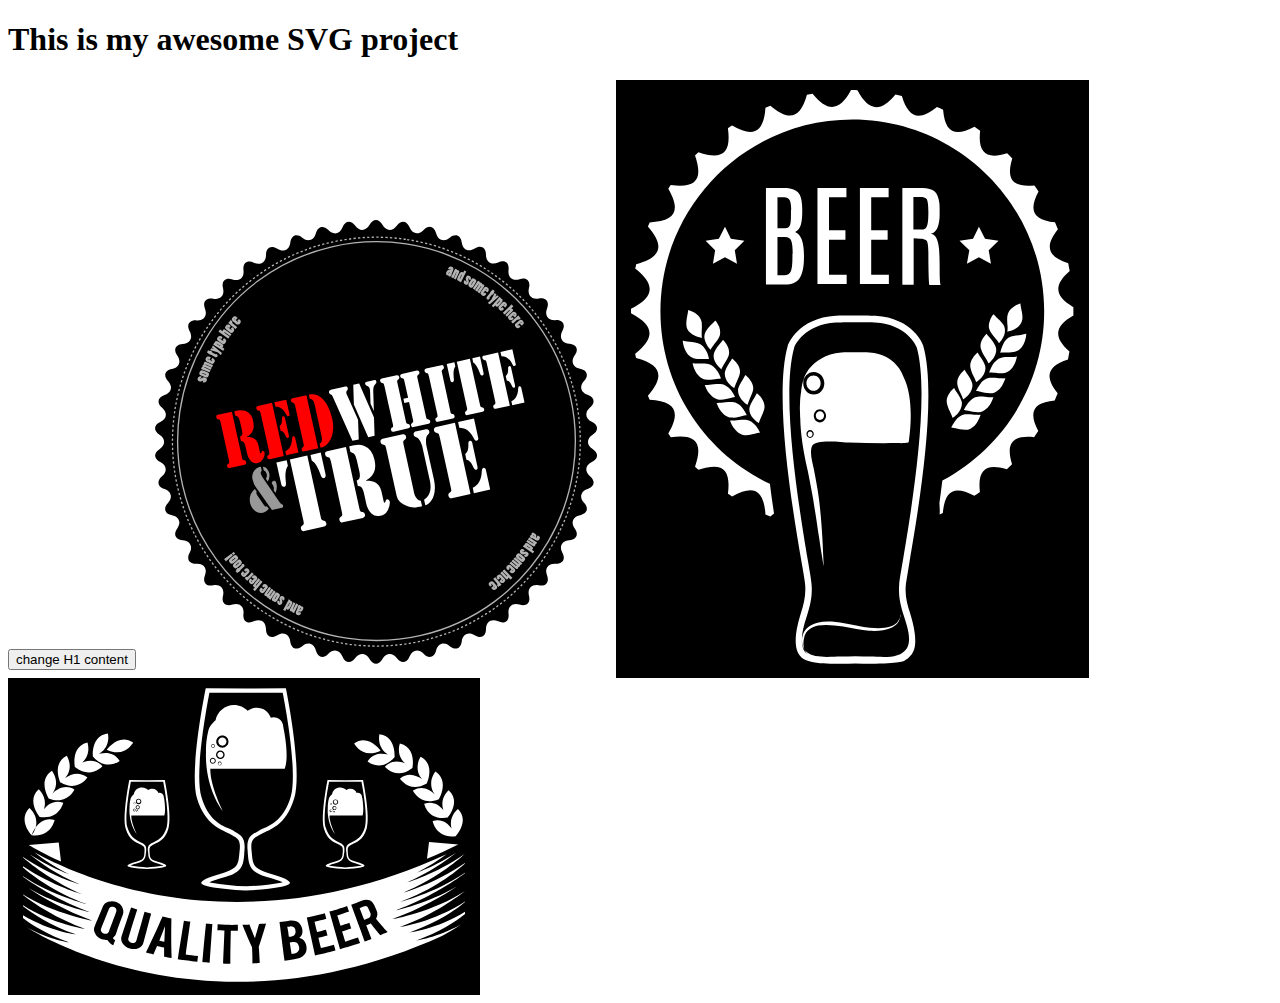
<file: index.html>
<!DOCTYPE html>
<html lang="en">
<head>
  <meta charset="UTF-8">
  <meta name="viewport" content="width=device-width, initial-scale=1.0">
  <meta http-equiv="X-UA-Compatible" content="ie=edge">

  <link rel="stylesheet" href="css/main.css">
  <title>SVG with JS</title>
</head>
<body>
  <main class="wrapper">
    <h1>This is my awesome SVG project</h1>

    <!-- button.switch-text{change H1 content} hit tab -->
    <button class="switch-text">change H1 content</button>

  <!-- SVG as an image -->
    <div class="img-wrapper">
      <img id="badge" src="images/badge.svg" alt="svg as an image" class="svg as a jpg">
    </div>

    <!-- this is an inline SVG -->
    <div class="img-wrapper black-background">
      <svg version="1.1" id="beerGraphic" xmlns="http://www.w3.org/2000/svg" xmlns:xlink="http://www.w3.org/1999/xlink" x="0px"
      y="0px" viewBox="0 0 180.3 233.8" style="enable-background:new 0 0 180.3 233.8;" xml:space="preserve">
      <style type="text/css">
      .st0{fill:#FFFFFF;}
      #beerGraphic { cursor: pointer; }
      </style>
      <path id="bottle" class="st0" d="M97.5,233.8c-1.9,0-3.9,0-6-0.1c-2,0.1-4,0.1-5.9,0.1c-4.6,0-9.6,0.2-13.9-1.3
      c-7.3-2.4-4.1-13.9-2.4-19.4c1.1-3.6,2-6.9,1.7-11.3c-0.1-1.4-0.7-5-1.6-10c-3.7-21.8-11.3-67.1-5.5-87.6l0-0.1
      c0.2-0.5,4.3-11.2,19.5-12.1c1.3-0.1,4.4-0.1,7.6-0.1l0.5,0l0.5,0c3.2,0,6.3,0.1,7.6,0.1c15.2,0.9,19.4,11.6,19.5,12.1l0,0.1
      c5.8,20.5-1.8,65.8-5.5,87.6c-0.8,5-1.4,8.6-1.6,10c-0.4,4.4,0.6,7.8,1.7,11.3c0.7,2.4,1.5,4.9,1.9,8c0.6,4.6,0.5,8.7-3.9,11.3
      C111.3,232.8,109.4,233.8,97.5,233.8z M91.5,230.8c2.1,0.1,4.1,0.1,6,0.1c4.5,0,12.2,1.3,15-3.5c2.1-3.7-0.3-9.8-1.4-13.4
      c-1.1-3.7-2.2-7.4-1.8-12.4c0.1-1.6,0.7-5.2,1.6-10.3c3.3-19.9,11.1-66.3,5.6-86.3c-0.3-0.8-4.1-9.4-17-10.2
      c-1.2-0.1-4.3-0.1-7.5-0.1h-0.5h-0.5c-3.2,0-6.2,0.1-7.5,0.1c-12.9,0.8-16.7,9.3-17,10.2c-5.6,20,2.2,66.4,5.5,86.3
      c0.9,5.1,1.5,8.7,1.6,10.3c0.4,5-0.7,8.7-1.8,12.4c-1.2,4-4,11.6-0.2,15.1c3,2.7,10.1,1.8,13.8,1.8
      C87.5,230.9,89.5,230.9,91.5,230.8z M109.9,213.6c0,0.2-0.2,1.2-0.3,1.5c-0.2,0.6-0.6,1.3-1.2,2c-0.7,0.6-1.6,1.2-2.7,1.6
      c-2.2,0.8-5.2,0.8-8.4,0.5c-3.2-0.3-6.6-1.3-10.4-1.9c-3.8-0.6-7.5-1-10.9-0.2c-1.7,0.4-3.3,1.2-4.3,2.3l-0.4,0.4
      c-0.1,0.1-0.2,0.3-0.3,0.4c-0.2,0.3-0.4,0.6-0.6,0.9c-0.3,0.7-0.5,1.3-0.6,1.9c-0.4,2.5,0.1,4.5,0.9,5.7c0.2,0.3,0.4,0.5,0.6,0.7
      c0.2,0.2,0.4,0.3,0.5,0.4c0.3,0.2,0.5,0.2,0.5,0.2c0.1,0-0.8-0.3-1.4-1.5c-0.6-1.2-0.9-3.1-0.3-5.4c0.1-0.6,0.3-1.1,0.6-1.6
      c0.1-0.3,0.3-0.5,0.5-0.7l0.3-0.4l0.4-0.3c1-0.9,2.3-1.5,3.8-1.8c3-0.6,6.6-0.2,10.3,0.4c1.8,0.3,3.6,0.7,5.4,1
      c1.7,0.3,3.5,0.6,5.2,0.7c3.3,0.2,6.5-0.1,8.8-1.1c1.2-0.5,2.1-1.3,2.8-2.1c0.6-0.8,0.9-1.6,1-2.3
      C109.9,214.8,110,213.8,109.9,213.6c0.1-0.3,0.1-0.5,0.1-0.5S110,213.2,109.9,213.6z M77.3,119.5c0-1.7-1.3-3.1-2.9-3.1
      c-1.6,0-2.9,1.4-2.9,3.1c0,1.7,1.3,3.1,2.9,3.1C76,122.6,77.3,121.2,77.3,119.5z M73,139.2c-0.5,0-1,0.5-1,1.1c0,0.6,0.4,1.1,1,1.1
      c0.5,0,1-0.5,1-1.1C74,139.6,73.5,139.2,73,139.2z M77,130.9c-0.9,0-1.7,0.8-1.7,1.8c0,1,0.8,1.8,1.7,1.8c0.9,0,1.7-0.8,1.7-1.8
      C78.7,131.7,77.9,130.9,77,130.9z M111,116.8L111,116.8c-0.1-0.5-3.1-9.1-13.8-9.8c-0.9-0.1-3.1-0.1-5.4-0.1h-0.3h-0.4
      c-2.3,0-4.5,0-5.4,0.1c-6.5,0.5-10.7,3.8-13,6.5c-0.4,0.4-1.8,2.7-2.1,3.7c-0.4,1.2-0.8,2.5-0.9,3.1c-0.2,0.9-0.3,1.9-0.4,2.9
      c-0.2,1.3-0.4,2.8-0.4,4.5c-0.1,1.2-0.1,2.6,0,3.9c0,0.8,0,1.7,0.1,2.5c0,1.9,0.2,4,0.4,6.2c0.5,4.8,1.5,9.9,2.7,15.2
      c1,5.3,2.1,10.3,2.7,14.9c0.8,4.6,1.3,8.8,1.9,12.3c0.5,3.5,1,6.4,1.3,8.3c0.3,2,0.5,3.1,0.5,3.1s0-1.1-0.1-3.1
      c-0.1-2-0.2-4.9-0.4-8.4c-0.2-3.6-0.5-7.8-1-12.5c-0.4-4.7-1.4-9.9-2.4-15.2c-0.5-2.8-1.9-6.8-0.9-9.6c1.1-3.3,12.5-1.7,15.1-1.6
      c6.5,0.2,13.1,0.3,19.6,0.2c0.4,0,4.7,0.2,4.8-0.4C113.4,141.6,115.9,126.4,111,116.8z M70.2,119.5c0-2.6,1.9-4.6,4.3-4.6
      c2.4,0,4.3,2.1,4.3,4.6c0,2.6-1.9,4.6-4.3,4.6C72.1,124.1,70.2,122.1,70.2,119.5z M73,141.8c-0.8,0-1.5-0.7-1.5-1.6
      c0-0.9,0.7-1.6,1.5-1.6c0.8,0,1.5,0.7,1.5,1.6C74.5,141.1,73.8,141.8,73,141.8z M77,135.5c-1.4,0-2.5-1.2-2.5-2.7
      c0-1.5,1.1-2.7,2.5-2.7c1.4,0,2.5,1.2,2.5,2.7C79.5,134.2,78.4,135.5,77,135.5z"/>
      <path id="rGrain" class="st0" d="M146.2,117.3c1.7-0.2,3.3,0.1,4.5,0.2c1.2,0.1,1.9,0,1.9,0c0-0.1-0.5,1.7-1.5,3.2
      c-1,1.5-2.6,2.8-4.3,2.9c-1.7,0.1-3.3-0.4-4.4-0.6c-1.1-0.3-1.8-0.3-1.8-0.3c0,0,0.7-1.5,1.7-2.8
      C143.1,118.6,144.5,117.5,146.2,117.3z M137.4,127.6c-1,1.3-1.7,2.8-1.7,2.8c0,0,0.7,0.1,1.8,0.3c1.1,0.2,2.7,0.7,4.4,0.6
      c1.7-0.1,3.3-1.4,4.3-2.9c1-1.5,1.5-3.2,1.5-3.2c0,0-0.7,0.1-1.9,0c-1.2-0.1-2.8-0.4-4.5-0.2C139.8,125.1,138.5,126.2,137.4,127.6z
      M132.2,134.8c-1,1.3-1.7,2.8-1.7,2.8c0,0,0.7,0.1,1.8,0.3c1.1,0.2,2.7,0.7,4.4,0.6c1.7-0.1,3.3-1.4,4.3-2.9c1-1.5,1.5-3.2,1.5-3.2
      c0,0-0.7,0.1-1.9,0c-1.2-0.1-2.8-0.4-4.5-0.2C134.6,132.4,133.2,133.5,132.2,134.8z M147.3,112.2c-0.8,1.4-1.3,3-1.3,2.9
      c0,0,0.7,0,1.8,0.1c1.1,0.1,2.8,0.4,4.5,0.1c1.7-0.3,3.1-1.7,3.9-3.4c0.9-1.6,1.1-3.4,1.1-3.3c0,0-0.7,0.2-1.9,0.2
      c-1.2,0.1-2.8-0.1-4.5,0.3C149.4,109.5,148.1,110.8,147.3,112.2z M160.4,102.7c0.7-1.7,0.7-3.5,0.7-3.4c0,0-0.7,0.2-1.8,0.4
      c-1.1,0.2-2.8,0.3-4.4,0.8c-1.6,0.5-2.7,1.9-3.4,3.5c-0.7,1.5-1,3.1-1,3.1c0,0,0.7-0.1,1.8-0.1c1.1,0,2.8,0.1,4.5-0.4
      C158.6,106,159.8,104.5,160.4,102.7z M140,117.4c0.5,1,0.6,1.7,0.7,1.7c0,0,1.4-0.9,2.4-2.2c1-1.3,1.7-3,1.2-4.6
      c-0.5-1.6-1.5-2.9-2.1-3.8c-0.6-0.9-0.9-1.5-0.9-1.5c0,0-1.1,0.9-1.9,2.1c-0.9,1.2-1.4,2.7-1,4.3C138.7,115,139.5,116.4,140,117.4z
      M134.7,124.4c0.5,1,0.6,1.7,0.7,1.7c0,0,1.4-0.9,2.4-2.2c1-1.3,1.7-3,1.2-4.6c-0.5-1.6-1.5-2.9-2.1-3.8c-0.6-0.9-0.9-1.5-0.9-1.5
      c0,0-1.1,0.9-1.9,2.1c-0.9,1.2-1.4,2.7-1,4.3C133.4,122,134.3,123.4,134.7,124.4z M130.4,131.9c0.5,1,0.6,1.7,0.7,1.7
      c0,0,1.4-0.9,2.4-2.2c1-1.3,1.7-3,1.2-4.6c-0.5-1.6-1.5-2.9-2.1-3.8c-0.6-0.9-0.9-1.5-0.9-1.5c0,0-1.1,0.9-1.9,2.1
      c-0.9,1.2-1.4,2.7-1,4.3C129.1,129.5,129.9,130.9,130.4,131.9z M144.9,109.8c0.6,1,0.8,1.6,0.9,1.6c0,0,1.2-1,2.1-2.4
      c0.9-1.4,1.3-3.2,0.6-4.7c-0.7-1.5-1.8-2.7-2.5-3.6c-0.7-0.9-1.1-1.4-1.1-1.4c0,0-1,1-1.7,2.3c-0.7,1.3-1.1,2.9-0.4,4.4
      C143.3,107.6,144.3,108.9,144.9,109.8z M150,103.2c0,0,1.1-1.1,1.8-2.6c0.7-1.5,0.9-3.3,0.1-4.7c-0.8-1.4-2.1-2.5-2.9-3.2
      c-0.8-0.8-1.2-1.3-1.3-1.3c0,0-0.9,1.2-1.4,2.5c-0.6,1.4-0.7,3,0.1,4.4c0.8,1.4,1.9,2.6,2.6,3.5C149.7,102.6,150,103.3,150,103.2z
      M153.4,98.5c0,0,1.7-0.3,3.1-1.1c1.5-0.8,2.8-2.2,3-4c0.2-1.7-0.3-3.4-0.5-4.5c-0.2-1.2-0.3-1.9-0.3-1.9c0,0-1.5,0.4-2.7,1.3
      c-1.3,0.8-2.4,2.1-2.6,3.8c-0.2,1.7,0,3.4,0.1,4.6C153.5,97.8,153.4,98.5,153.4,98.5z"/>
      <path id="lGrain" class="st0" d="M36.1,126.2c-1.7-0.1-3.3-1.3-4.4-2.8c-1.1-1.5-1.6-3.2-1.6-3.2c0,0,0.7,0.1,1.9-0.1
      c1.2-0.1,2.8-0.4,4.5-0.3c1.7,0.1,3.1,1.2,4.2,2.5c1,1.3,1.7,2.8,1.7,2.8c0,0-0.7,0.1-1.8,0.4C39.5,125.7,37.9,126.3,36.1,126.2z
      M45.4,132.9c1.1-0.3,1.8-0.3,1.8-0.4c0,0-0.7-1.5-1.7-2.8c-1-1.3-2.5-2.4-4.2-2.5c-1.7-0.1-3.3,0.2-4.5,0.3c-1.2,0.1-1.9,0-1.9,0.1
      c0-0.1,0.5,1.7,1.6,3.1c1.1,1.5,2.6,2.7,4.4,2.8C42.8,133.7,44.3,133.2,45.4,132.9z M46.8,134.4c-1.7-0.1-3.3,0.2-4.5,0.3
      c-1.2,0.1-1.9,0-1.9,0.1c0-0.1,0.5,1.7,1.6,3.1c1.1,1.5,2.6,2.7,4.4,2.8c1.7,0.1,3.3-0.5,4.4-0.7c1.1-0.3,1.8-0.3,1.8-0.4
      c0,0-0.7-1.5-1.7-2.8C49.9,135.7,48.5,134.6,46.8,134.4z M34.9,117.8c1.1-0.2,1.8-0.1,1.8-0.2c0,0-0.5-1.5-1.4-2.9
      c-0.9-1.4-2.2-2.6-3.8-3c-1.7-0.3-3.3-0.2-4.5-0.2c-1.2,0-1.9-0.2-1.9-0.1c0,0,0.3,1.7,1.2,3.3c0.9,1.6,2.3,3,4,3.3
      C32.1,118.3,33.7,117.9,34.9,117.8z M30,109.6c1.2,0,1.8,0.1,1.8,0c0,0-0.3-1.6-1-3c-0.7-1.5-1.8-2.9-3.5-3.4
      c-1.6-0.5-3.3-0.5-4.4-0.7c-1.2-0.1-1.8-0.4-1.8-0.3c0,0,0.1,1.7,0.8,3.4c0.7,1.7,1.9,3.2,3.6,3.7C27.2,109.7,28.9,109.6,30,109.6z
      M39.7,119.4c1,1.3,2.5,2.1,2.4,2.1c0,0,0.2-0.7,0.6-1.7c0.4-1,1.2-2.5,1.6-4c0.4-1.6-0.2-3.1-1.1-4.3c-0.8-1.2-2-2.1-2-2.1
      c0,0-0.3,0.6-0.9,1.5c-0.6,1-1.5,2.3-2,3.9C38,116.4,38.6,118.1,39.7,119.4z M45.1,126.2c1,1.3,2.5,2.1,2.4,2.1c0,0,0.2-0.7,0.6-1.7
      c0.4-1,1.2-2.5,1.6-4c0.4-1.6-0.2-3.1-1.1-4.3c-0.8-1.2-2-2.1-2-2.1c0,0-0.3,0.6-0.9,1.6c-0.6,1-1.5,2.3-2,3.9
      C43.4,123.2,44,124.9,45.1,126.2z M53.3,125.7c-0.8-1.2-2-2.1-2-2.1c0,0-0.3,0.6-0.9,1.6c-0.6,1-1.5,2.3-2,3.9
      c-0.5,1.6,0.2,3.3,1.3,4.6c1,1.3,2.5,2.1,2.4,2.1c0,0,0.2-0.7,0.6-1.7c0.4-1,1.2-2.5,1.6-4C54.7,128.4,54.1,126.9,53.3,125.7z
      M34.7,111.5c0.9,1.4,2.2,2.4,2.1,2.4c0,0,0.2-0.6,0.8-1.6c0.6-1,1.5-2.3,2.1-3.8c0.6-1.5,0.2-3.1-0.5-4.4c-0.7-1.3-1.8-2.3-1.7-2.3
      c0,0-0.3,0.6-1.1,1.4c-0.7,0.9-1.8,2.1-2.4,3.6C33.3,108.4,33.8,110.1,34.7,111.5z M32.4,105.8c0,0,0.3-0.6,1-1.5
      c0.7-0.9,1.8-2.1,2.5-3.5c0.7-1.4,0.5-3,0-4.4c-0.6-1.3-1.5-2.5-1.5-2.5c0,0-0.4,0.5-1.2,1.3c-0.8,0.8-2,1.9-2.8,3.3
      c-0.8,1.4-0.6,3.2,0.2,4.7C31.2,104.7,32.4,105.8,32.4,105.8z M25.7,100c1.5,0.8,3.2,1.1,3.2,1.1c0,0-0.1-0.7-0.1-1.9
      c0-1.2,0.2-2.9,0-4.6c-0.3-1.7-1.4-2.9-2.7-3.7c-1.3-0.8-2.8-1.2-2.8-1.2c0,0,0,0.7-0.3,1.9c-0.2,1.2-0.6,2.8-0.4,4.6
      C22.8,97.9,24.1,99.2,25.7,100z"/>
      <path id="bgShell" class="st0" d="M180.3,91.9c0-0.6,0-1.1,0-1.7c0-0.6,0-1.1,0-1.7c-7.7-4.4-8.1-9-1.5-14.7
      c-0.2-1.1-0.4-2.1-0.6-3.2c-8.4-2.7-9.7-6.9-4.2-13.8c-0.4-1-0.8-1.9-1.2-2.9c-8.8-0.9-10.9-4.7-6.7-12.5c-0.5-0.9-1.1-1.7-1.7-2.5
      c-8.9,0.9-11.6-2.5-9-11c-0.7-0.7-1.4-1.4-2.1-2.1c-8.6,2.7-12-0.2-11-9.2c-0.8-0.5-1.5-1.1-2.3-1.6c-8.1,4.3-12,2.2-12.8-7
      c-0.8-0.4-1.7-0.7-2.5-1.1c-7.3,5.9-11.6,4.5-14.3-4.5c-0.9-0.2-1.7-0.4-2.6-0.6c-6.1,7.4-10.9,6.9-15.5-1.7c-0.7,0-1.3-0.1-2-0.1
      c-0.2,0-0.4,0-0.6,0c-4.7,8.7-9.5,9.1-15.7,1.5c-0.8,0.1-1.5,0.3-2.3,0.4c-2.7,9.6-7.2,11-14.9,4.5c-0.7,0.3-1.3,0.5-2,0.8
      c-0.7,10.1-4.8,12.3-13.6,7.3c-0.6,0.4-1.1,0.7-1.7,1.1c1.4,10.2-2.2,13.1-12,9.8c-0.5,0.4-0.9,0.9-1.4,1.3c3.4,9.8,0.4,13.4-9.9,12
      c-0.3,0.5-0.7,1-1,1.5c5.2,9.1,2.9,13.2-7.6,13.8c-0.2,0.5-0.5,1.1-0.7,1.6c6.9,8,5.5,12.6-4.8,15.4c-0.1,0.6-0.2,1.2-0.4,1.7
      c8.4,6.6,7.9,11.6-1.7,16.5c0,0.3,0,0.6,0,0.9c0,0.3,0,0.6,0,0.9c9.5,5,10,9.9,1.7,16.5c0.1,0.6,0.2,1.2,0.4,1.7
      c10.3,2.8,11.7,7.4,4.8,15.4c0.2,0.5,0.5,1.1,0.7,1.6c10.5,0.6,12.8,4.8,7.6,13.8c0.3,0.5,0.7,1,1,1.5c10.3-1.4,13.3,2.2,9.9,12
      c0.4,0.4,0.9,0.9,1.4,1.3c9.7-3.3,13.3-0.4,12,9.8c0.6,0.4,1.1,0.7,1.7,1.1c8.8-5,12.9-2.8,13.6,7.3c0.7,0.3,1.3,0.5,2,0.8
      c0.5-0.4,1-0.8,1.5-1.2c-0.6-3.9-1.2-7.9-1.7-12.1C30.2,148.1,12,121.2,12,90.2C12,47,47,12,90.2,12c43.2,0,78.2,35,78.2,78.2
      c0,29.9-16.8,55.8-41.5,69c-0.4,3.1-0.8,6.2-1.2,9.2c0.1,1.5,0.2,3.1,0.1,4.6c0.4-0.2,0.9-0.4,1.3-0.6c0.8-9.2,4.7-11.4,12.8-7
      c0.8-0.5,1.6-1.1,2.3-1.6c-1-9,2.4-11.8,11-9.2c0.7-0.7,1.4-1.4,2.1-2.1c-2.6-8.5,0.1-11.9,9-11c0.6-0.8,1.1-1.7,1.7-2.5
      c-4.1-7.8-2.1-11.7,6.7-12.5c0.4-1,0.8-1.9,1.2-2.9c-5.5-6.9-4.2-11.1,4.2-13.8c0.2-1.1,0.4-2.1,0.6-3.2
      C172.1,100.8,172.6,96.3,180.3,91.9z"/>
      <g id="beer">
      <g>
      <path class="st0" d="M55.1,39.9h7.1c3,0,5,0.7,6,2c1.1,1.3,1.6,3.6,1.6,6.8v0.8c0,2.3-0.2,4.1-0.6,5.5c-0.4,1.3-1.2,2.3-2.3,2.9
      c2.4,1,3.6,4.1,3.6,9.5v0.8c0,3.9-0.6,6.8-1.8,8.5c-1.1,1.7-3.1,2.6-6,2.6h-7.7V39.9z M65.3,48.8c0,0,0-0.1,0-0.1
      c0-2.6-0.5-4.2-1.4-4.6c-0.4-0.2-1.1-0.4-1.9-0.4h-2.3v12.6h2.6c0.9,0,1.5-0.1,1.9-0.4c0.4-0.3,0.7-0.9,0.8-1.7
      c0.2-0.9,0.2-2.3,0.2-4.2V48.8z M65.9,66.7c0-2.5-0.2-4.3-0.6-5.3c-0.4-1-1.2-1.5-2.5-1.5h-3.1v15.6h2.8c1.3,0,2.2-0.5,2.6-1.5
      c0.5-1,0.7-3,0.7-5.9V66.7z"/>
      </g>
      <g>
      <path class="st0" d="M76,39.9h11.8v3.8h-7.1v13.5h6.7v3.8h-6.7v14.3h7.2v3.8H76V39.9z"/>
      </g>
      <g>
      <path class="st0" d="M93.3,39.9H105v3.8h-7.1v13.5h6.7v3.8h-6.7v14.3h7.2v3.8H93.3V39.9z"/>
      </g>
      <g>
      <path class="st0" d="M110.5,39.9h8.2c2.3,0,4,0.5,5.1,1.5c1,1,1.6,2.6,1.9,4.9c0.1,1,0.1,2.4,0.1,4.5c0,2-0.3,3.7-0.8,5.1
      c-0.5,1.4-1.5,2.3-2.8,2.7c1,0.2,1.7,0.7,2.2,1.6c0.5,0.9,0.9,2.3,1.1,4.2c0.2,1.9,0.3,4.7,0.3,8.5c0,3.7,0.1,5.9,0.4,6.6h-4.6
      c-0.2-0.5-0.4-4.9-0.4-13.3c0-2.8-0.3-4.5-0.8-4.9c-0.6-0.5-1.4-0.7-2.5-0.7l-2.7-0.2v19h-4.6V39.9z M121.2,49.6
      c0-3-0.3-4.8-0.8-5.3c-0.5-0.5-1.3-0.7-2.4-0.7h-2.9v13.3h2.9c0.9,0,1.5-0.2,2-0.5c0.4-0.3,0.7-1,0.9-2c0.2-1,0.3-2.5,0.3-4.6
      V49.6z"/>
      </g>
      </g>
      <polygon id="lStar" class="st0" points="38.3,55.7 40.7,60.6 46.2,61.4 42.3,65.3 43.2,70.8 38.3,68.2 33.4,70.8 34.3,65.3
      30.4,61.4 35.8,60.6 "/>
      <polygon id="rStar" class="st0" points="141.8,55.7 144.3,60.6 149.8,61.4 145.8,65.3 146.7,70.8 141.8,68.2 136.9,70.8 137.9,65.3
      133.9,61.4 139.4,60.6 "/>

      <defs>
      <script>
      // stub
      </script>
      </defs>
      </svg>
    </div>
    <!-- end of inline SVG -->

    <!-- svg as an object source -->
    <div class="img-wrapper black-background">
      <object data="images/qualityBeer.svg" type="image/svg+xml"></object>
    </div>

  </main>
  <!-- javascript file always going here -->
  <script src="js/main.js"></script>
</body>
</html>
</file>
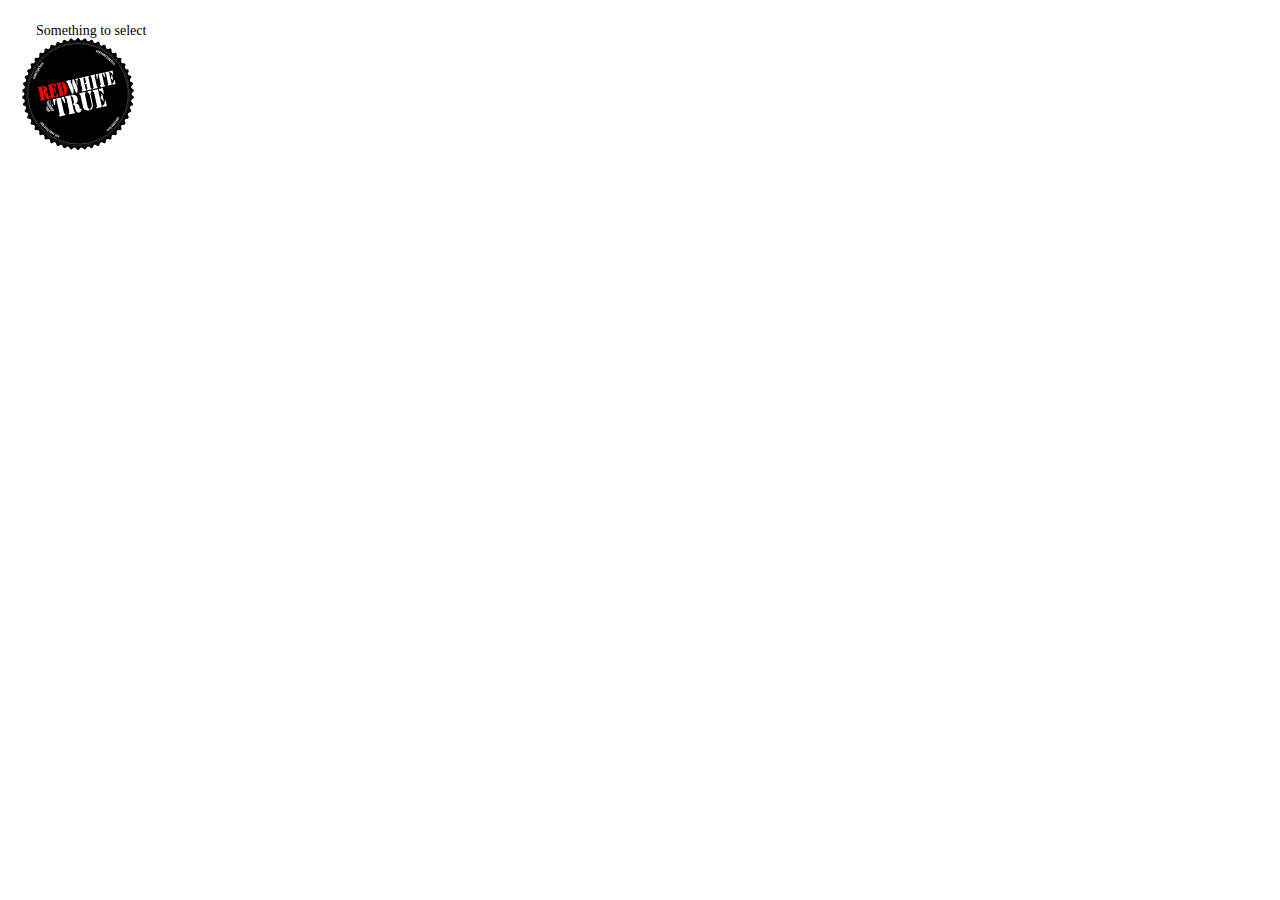
<file: test.html>
<!DOCTYPE html>
<html lang="en">
<head>
	<meta charset="UTF-8">
	<link rel="stylesheet" href="css/test.css">
	<title>SVG with JS</title>
</head>
<body>
	<main>
		<span>Something to select</span>
		<div class="svg-image wrapper" id="some-id">
			<object data="images/badge.svg" type="image/svg+xml" id="another-element"></object>
		</div>


	</main>

	<script src="js/test.js"></script>
</body>
</html>
</file>
<file: css/main.css>
.img-wrapper {
  display: inline-block;
  width: 35%;
  padding: 10px 15px;
}

.img-wrapper > img {
  width: 100%;
}

.black-background {
  background-color: black;
}

/* .st0{fill:#333 !important;} */

/* #rGrain:hover, #lGrain:hover {
  fill: red;
} */

#beerGraphic:hover #rGrain:hover {
  fill: red;
}

#beerGraphic:hover #lGrain:hover {
  fill: red;
}
</file>
<file: css/test.css>
body { 
font-size: 14px; padding: 1em;
 }

main span { padding: 0.75em 1em;
 cursor: pointer; }

.selected { color: green; }

.selected::before { 
	content:"\2713"; 
}

object { width: 8em; }

.wrapper > * { pointer-events:none; } /* block mouse events on 
event children */
</file>
